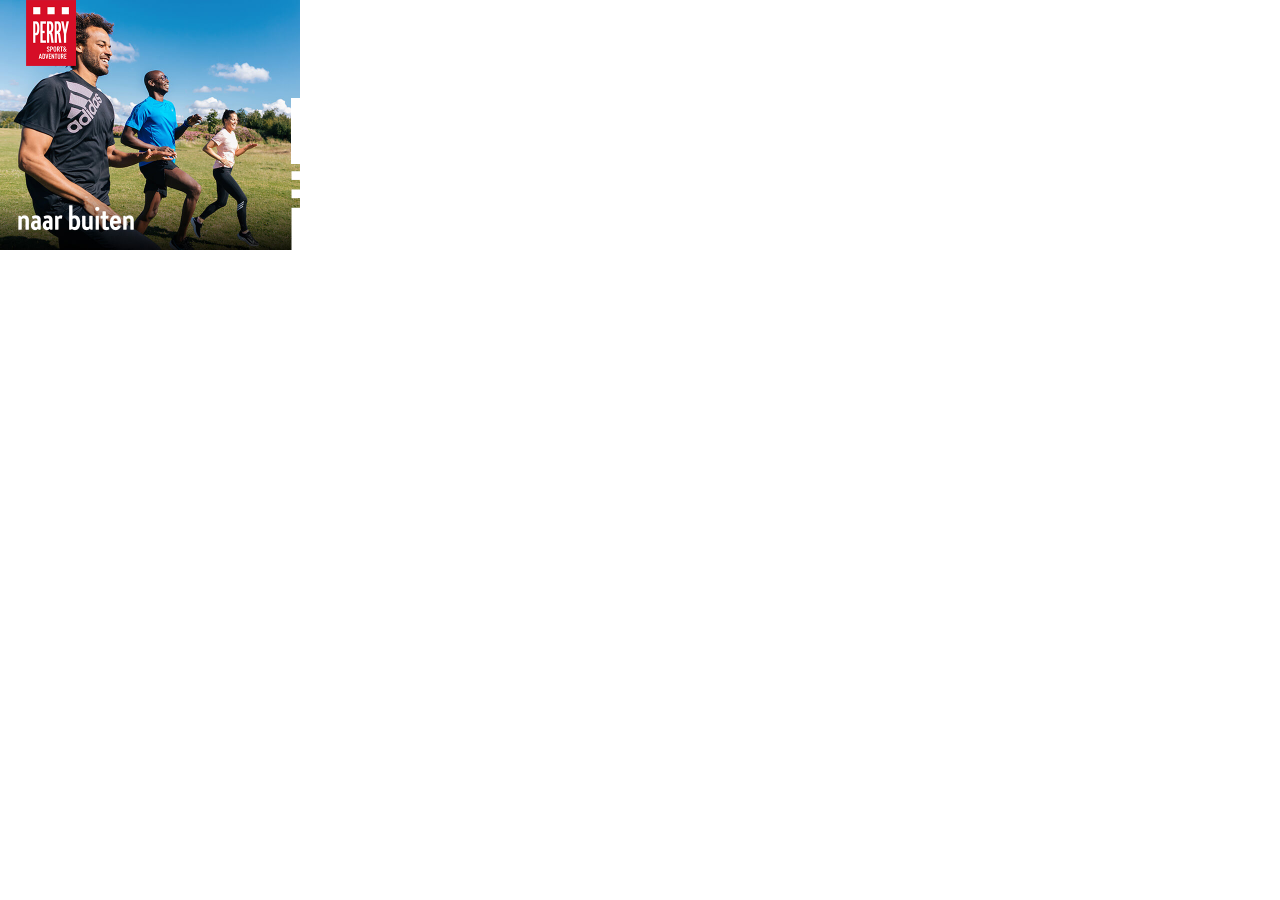
<file: cube/300x250/1/index.html>
<!DOCTYPE html>
<html lang="en">
<head>
    <title>SURBV</title>
    <meta charset="UTF-8">
    <meta name="ad.size" content="width=300,height=250">
    <link rel="stylesheet" type="text/css" href="style.css">
    <script src="GSAP.js"></script>
</head>
<body onload="myFunction()">

    <div id="banner">

        <img src="f1_bg.jpg" alt="f1_bg" class="f1_bg">
        <img src="f1_t.png" alt="f1_t" class="f1_t">

        <img src="f2_bg_1.jpg" alt="f2_bg_1" class="f2_bg_1">
        <img src="f2_bg_2.jpg" alt="f2_bg_2" class="f2_bg_2">
        <img src="f2_shape_bottom.png" alt="f2_shape_bottom" class="f2_shape_bottom">
        <div class="f2_shape_top"></div>
        <img src="f2_t.png" alt="f2_t" class="f2_t">

        <img src="f3_bg_top.png" alt="f3_bg_top" class="f3_bg_top">
        <img src="f3_bg_bottom.png" alt="f3_bg_bottom" class="f3_bg_bottom">
        <img src="f3_t.png" alt="f3_t" class="f3_t">

        <img src="f4_bg_top.png" alt="f4_bg_top" class="f4_bg_top">
        <img src="f4_bg_bottom.png" alt="f4_bg_bottom" class="f4_bg_bottom">
        <img src="f4_shape_left.png" alt="f4_shape_left" class="f4_shape_left">
        <div class="f4_shape_right"></div>
        <img src="f4_t.png" alt="f4_t" class="f4_t">

        <img src="f5_bg.png" alt="f5_bg" class="f5_bg">
        <img src="f5_shape_bottom.png" alt="f5_shape_bottom" class="f5_shape_bottom">
        <div class="f5_shape_top"></div>
        <img src="logo.png" alt="logo" class="logo">
        <img src="cta.png" alt="cta" class="cta">
        <img src="logo_2.png" alt="logo2" class="logo2">

    </div>

    <script>
        
        
        function myFunction() {

        var t1 = gsap.timeline({repeat: 0, repeatDelay: 0});


            t1
            .to('img', { duration: 0, display: 'block' })

            .to('.f1_t', { duration: 0.6, x: 0, ease: 'power2.out' })
            .to('.f2_shape_bottom', { duration: 0, opacity: 1, ease: 'power0.in' }, '-=.3')
            .to('.f2_shape_top', { duration: 1, height: 164, ease: 'power0.out' }, '-=.3')
            .to('.f2_bg_1', { duration: 0, opacity: 1, ease: 'power0.out' })

            .add('f1')
            .to('.f2_shape_bottom', { duration: 0.8, x: -68, ease: 'power2.out' }, 'f1')
            .to('.f2_shape_top', { duration: 0.8, x: -68, ease: 'power2.out' }, 'f1')
            .to('.f2_bg_2', { duration: 0.8, x: 101, ease: 'power2.out' }, 'f1')
            
            .add('f2', '-=.7')
            .to('.f2_bg_1', { duration: 0.7, x: -88, ease: 'power1.out' }, 'f2')
            .to('.f2_shape_bottom', { duration: 0.7, x: -169, ease: 'power1.out' }, 'f2')
            .to('.f2_shape_top', { duration: 0.7, x: -169, ease: 'power1.out' }, 'f2')
            .to('.f2_bg_2', { duration: 0.7, x: 0, ease: 'power1.out' }, 'f2')
            .to('.f2_t', { duration: 0.7, x: 0, ease: 'power1.out' }, 'f2')
            
            .add('f3', '+=0.4')
            .to('.f3_bg_top', { duration: 0.8, y: 0, ease: 'power2.out' }, 'f3')
            .to('.f3_bg_bottom', { duration: 0.8, y: 0, ease: 'power2.out' }, 'f3')
            .to('.f3_t', { duration: 0.8, y: 0, ease: 'power2.out' }, 'f3')

            .add('f4', '+=0.7')
            .to('.f4_bg_top', { duration: 0, opacity: 1, ease: 'power0.out' }, 'f4')
            .to('.f4_shape_left', { duration: 0.1, opacity: 1, ease: 'power0.out' })
            .to('.f4_shape_right', { duration: 0.1, opacity: 1, ease: 'power0.out' }, '-=.1')
            .to('.f4_shape_right', { duration: 1, width: 220, ease: 'power0.out' }, '-=.1')
            .to('.f4_t', { duration: 0.8, x: 0, ease: 'power0.in' }, '-=1')
            .to('.f4_bg_bottom', { duration: 0.8, y: 0, ease: 'power1.out' }, '-=.7')
            
            .to('.f5_bg', { duration: 0.8, y: 0, ease: 'power2.out' }, '+=0.6')
            .to('.logo2', { duration: 0.4, opacity: 1, ease: 'power2.out' }, '-=.55')
            .to('.cta', { duration: 0.8, y: 0, ease: 'power2.out' }, '-=.6')

            .to('.f5_shape_bottom', { duration: 0, opacity: 1, ease: 'power1.in' }, '-=.3')
            .to('.f5_shape_top', { duration: 1, height: 167, ease: 'power0.out' }, '-=.3')


        }

    </script>


    <script type="text/javascript">

        var clickTag = "https://google.com/";
        var banner = document.getElementById("banner");
        banner.style.cursor = "pointer";
        banner.addEventListener("click", goURL);

        function goURL() {
            window.open(clickTag);
        }

    </script>

</body>
</html>
</file>
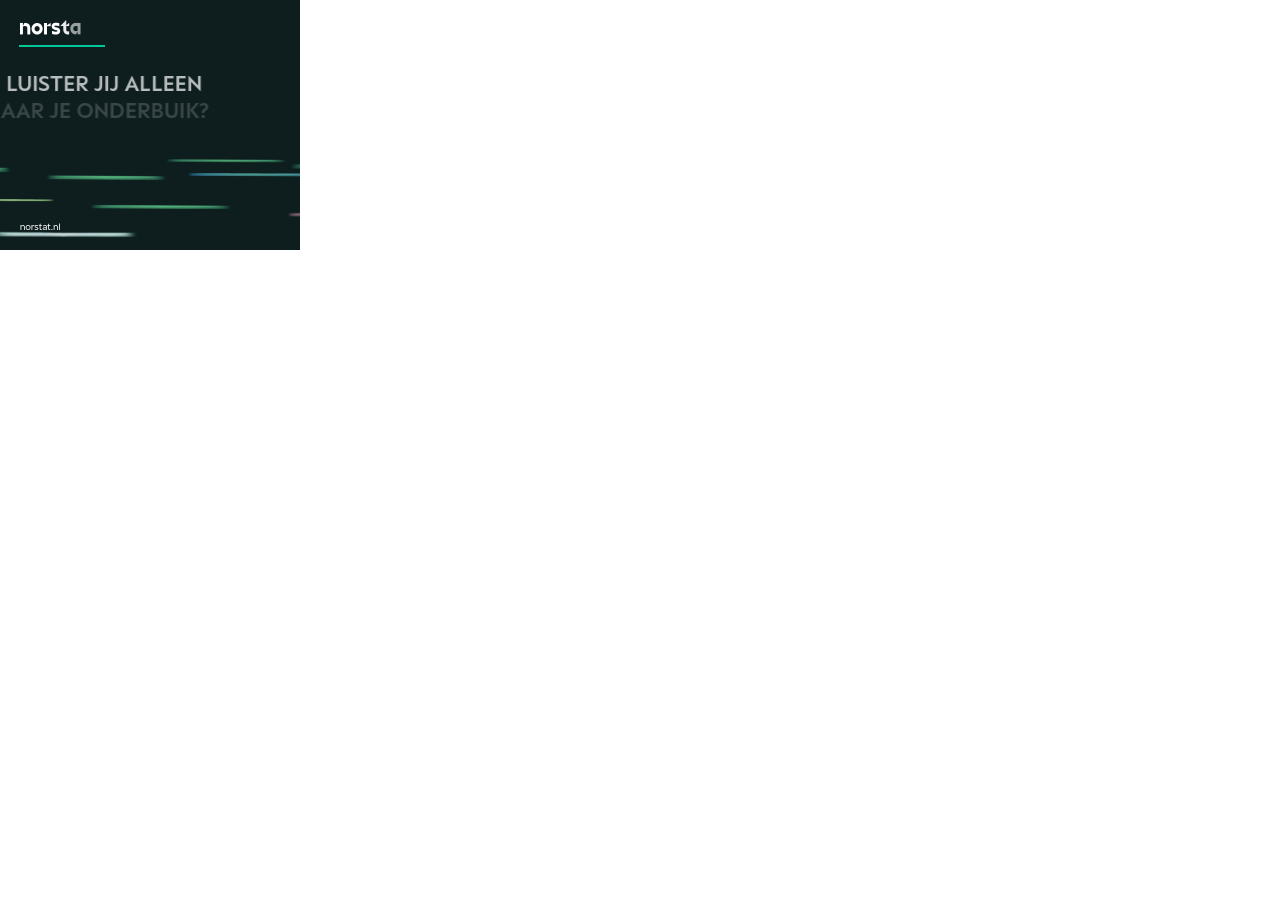
<file: cube/300x250/2/index.html>
<!DOCTYPE HTML>
<html>
<head>
<title>Norstat</title>
<meta name="ad.size" content="width=300,height=250">
<link rel="stylesheet" type="text/css" href="style.css">
<script src="GSAP.js"></script>
</head>

<body onload="myFunction()">

    <div id="banner">



        <img src="f3_img.png" alt="f3_img" class="f3_img">
        <div class="frame_3_bgcolor"></div>

        <div class="frame_1_bgcolor"></div>
        <div class="frame_2_bgcolor"></div>
        <div class="f1_line"></div>
        <div class="f1_line2"></div>
        <div class="f2_line"></div>
        <div class="f2_line2"></div>
        <div class="f3_line"></div>
        <img src="f1_t1.png" alt="f1_t1" class="f1_t">
        <img src="f1_t2.png" alt="f1_t2" class="f1_t">

        <img src="shape_1.png" alt="shape_1" class="shape_1 shape1">
        <img src="shape_2.png" alt="shape_2" class="shape_2 shape1">
        <img src="shape_3.png" alt="shape_3" class="shape_3 shape1">
        <img src="shape_4.png" alt="shape_4" class="shape_4 shape2">
        <img src="shape_5.png" alt="shape_5" class="shape_5 shape1">
        <img src="shape_6.png" alt="shape_6" class="shape_6 shape2">
        <img src="shape_7.png" alt="shape_7" class="shape_7 shape1">
        <img src="shape_8.png" alt="shape_8" class="shape_8 shape2">
        <img src="shape_9.png" alt="shape_9" class="shape_9 shape1">
        <img src="shape_10.png" alt="shape_10" class="shape_10 shape2">
        <img src="shape_11.png" alt="shape_11" class="shape_11 shape2">
        <img src="shape_12.png" alt="shape_12" class="shape_12 shape2">
        
        <img src="shape_1.png" alt="shape_1" class="shape_1 shape2_1">
        <img src="shape_2.png" alt="shape_2" class="shape_2 shape2_1">
        <img src="shape_3.png" alt="shape_3" class="shape_3 shape2_1">
        <img src="shape_4.png" alt="shape_4" class="shape_4  shape2_2">
        <img src="shape_5.png" alt="shape_5" class="shape_5 shape2_1">
        <img src="shape_6.png" alt="shape_6" class="shape_6  shape2_2">
        <img src="shape_7.png" alt="shape_7" class="shape_7 shape2_1">
        <img src="shape_8.png" alt="shape_8" class="shape_8  shape2_2">
        <img src="shape_9.png" alt="shape_9" class="shape_9 shape2_1">
        <img src="shape_10.png" alt="shape_10" class="shape_10  shape2_2">
        <img src="shape_11.png" alt="shape_11" class="shape_11  shape2_2">
        <img src="shape_12.png" alt="shape_12" class="shape_12  shape2_2">
        
        <img src="shape_1.png" alt="shape_1" class="shape_1 shape3_1">
        <img src="shape_2.png" alt="shape_2" class="shape_2 shape3_1">
        <img src="shape_3.png" alt="shape_3" class="shape_3 shape3_1">
        <img src="shape_4.png" alt="shape_4" class="shape_4  shape3_2">
        <img src="shape_5.png" alt="shape_5" class="shape_5 shape3_1">
        <img src="shape_6.png" alt="shape_6" class="shape_6  shape3_2">
        <img src="shape_7.png" alt="shape_7" class="shape_7 shape3_1">
        <img src="shape_8.png" alt="shape_8" class="shape_8  shape3_2">
        <img src="shape_9.png" alt="shape_9" class="shape_9 shape3_1">
        <img src="shape_10.png" alt="shape_10" class="shape_10  shape3_2">
        <img src="shape_11.png" alt="shape_11" class="shape_11  shape3_2">
        <img src="shape_12.png" alt="shape_12" class="shape_12  shape3_2">
        

        <img src="shape_1.png" alt="shape_1" class="shape_1 shape4_1">
        <img src="shape_2.png" alt="shape_2" class="shape_2 shape4_1">
        <img src="shape_3.png" alt="shape_3" class="shape_3 shape4_1">
        <img src="shape_4.png" alt="shape_4" class="shape_4  shape4_2">
        <img src="shape_5.png" alt="shape_5" class="shape_5 shape4_1">
        <img src="shape_6.png" alt="shape_6" class="shape_6  shape4_2">
        <img src="shape_7.png" alt="shape_7" class="shape_7 shape4_1">
        <img src="shape_8.png" alt="shape_8" class="shape_8  shape4_2">
        <img src="shape_9.png" alt="shape_9" class="shape_9 shape4_1">
        <img src="shape_10.png" alt="shape_10" class="shape_10  shape4_2">
        <img src="shape_11.png" alt="shape_11" class="shape_11  shape4_2">
        <img src="shape_12.png" alt="shape_12" class="shape_12  shape4_2">
        
        <!-- <img src="f2.png" alt="" class=""> -->

        <img src="f2_t1.png" alt="f2_t1" class="f2_t">
        <img src="f2_t2.png" alt="f2_t2" class="f2_t">
        <img src="f2_t3.png" alt="f2_t3" class="f2_t">
        
        <img src="f2_interviews.png" alt="f2_interviews" class="f2_interviews f2_data">
        <img src="f2_panelleden.png" alt="f2_panelleden" class="f2_panelleden f2_data">
        <img src="f2_afgeronde.png" alt="f2_afgeronde" class="f2_afgeronde f2_data">
        <img src="f2_tevreden.png" alt="f2_tevreden" class="f2_tevreden f2_data">
        <img src="f2_landen.png" alt="f2_landen" class="f2_landen f2_data">

        <div class="countDiv1">
            <p id="countOne" data-from="0" data-to="8765432">0000000</p>
        </div>

        <div class="countDiv2">
            <p id="countTwo" data-from="8765432" data-to="8987654"></p>
        </div>

        <div class="countDiv3 f2_data">
            <p id="countThree" data-from="8987654" data-to="9000000"></p>
        </div>


        <div class="panelledencountDiv1">
            <p id="panelledencountOne" data-from="0" data-to="1876543">0000000</p>
        </div>

        <div class="panelledencountDiv2">
            <p id="panelledencountTwo" data-from="1876543" data-to="1987654"></p>
        </div>

        <div class="panelledencountDiv3 f2_data">
            <p id="panelledencountThree" data-from="1987654" data-to="2000000"></p>
        </div>

        <div class="afgerondecountDiv1">
            <p id="afgerondecountOne" data-from="0" data-to="08568">0000000</p>
        </div>

        <div class="afgerondecountDiv2">
            <p id="afgerondecountTwo" data-from="08568" data-to="09342"></p>
        </div>

        <div class="afgerondecountDiv3 f2_data">
            <p id="afgerondecountThree" data-from="09342" data-to="10000"></p>
        </div>


        <div class="tevredencountDiv1">
            <p id="tevredencountOne" data-from="0" data-to="0838">0000</p>
        </div>

        <div class="tevredencountDiv2">
            <p id="tevredencountTwo" data-from="0838" data-to="0968"></p>
        </div>

        <div class="tevredencountDiv3 f2_data">
            <p id="tevredencountThree" data-from="0968" data-to="1800"></p>
        </div>


        <div class="landencountDiv1">
            <p id="landencountOne" data-from="0" data-to="09">0</p>
        </div>

        <div class="landencountDiv2">
            <p id="landencountTwo" data-from="09" data-to="15"></p>
        </div>

        <div class="landencountDiv3 f2_data">
            <p id="landencountThree" data-from="15" data-to="18"></p>
        </div>

        <img src="f2_interviews_plus.png" alt="f2_interviews_plus" class="f2_interviews_plus f2_interviews f2_data">
        <img src="f2_interviews_dot_1.png" alt="f2_interviews_dot_1" class="f2_interviews_dot_1 f2_interviews f2_data">
        <img src="f2_interviews_dot_2.png" alt="f2_interviews_dot_2" class="f2_interviews_dot_2 f2_interviews f2_data">
        <div class="f2_interviews_line f2_data"></div>
        
        <img src="f2_panelleden_plus.png" alt="f2_panelleden_plus" class="f2_panelleden_plus f2_panelleden f2_data">
        <img src="f2_panelleden_dot_1.png" alt="f2_panelleden_dot_1" class="f2_panelleden_dot_1 f2_panelleden f2_data">
        <img src="f2_panelleden_dot_2.png" alt="f2_panelleden_dot_2" class="f2_panelleden_dot_2 f2_panelleden f2_data">
        <div class="f2_panelleden_line f2_data"></div>

        <img src="f2_afgeronde_plus.png" alt="f2_afgeronde_plus" class="f2_afgeronde_plus f2_afgeronde f2_data">
        <img src="f2_afgeronde_dot.png" alt="f2_afgeronde_dot" class="f2_afgeronde_dot f2_afgeronde f2_data">
        <div class="f2_afgeronde_line f2_data"></div>

        <img src="f2_tevreden_dot.png" alt="f2_tevreden_dot" class="f2_tevreden_dot f2_tevreden f2_data">
        <div class="f2_tevreden_line f2_data"></div>
        
        <div class="f2_landen_line_top f2_data"></div>
        <div class="f2_landen_line_bottom f2_data"></div>


        <img src="f3_t1.png" alt="f3_t1" class="f3_t">
        <img src="f3_t2.png" alt="f3_t2" class="f3_t">
        <img src="f3_t3.png" alt="f3_t3" class="f3_t">
       
        <img src="logo1.png" alt="logo" class="logo">
        <img src="logo2.png" alt="logo" class="logo">
        <img src="logo3.png" alt="logo" class="logo">
        <img src="logo4.png" alt="logo" class="logo">
        <img src="logo5.png" alt="logo" class="logo">
        <img src="logo6.png" alt="logo" class="logo">
        <img src="logo7.png" alt="logo" class="logo">
        <img src="small_logo.png" alt="small_logo" class="small_logo">
        

    </div>

<script>
    function myFunction() {

        var tl = gsap.timeline({repeat: 0, repeatDelay: 0});

        tl
            .to('img', { duration: 0, display:'block' })
            .add('f0')
            .to('.small_logo', {duration: 0, opacity: 1, ease: 'none', onComplete: dataAnimation}, 'f0')
            .to('.logo', {duration: 0.4, opacity: 1, stagger: 0.12, ease: 'power2.out'}, 'f0')
            
            .to('.f1_t', {duration: 0.6, x: 0, opacity: 1, stagger: 0.16, ease: 'power2.out'}, 'f0+=0.5')
            .to('.f1_line', {duration: 0.6, width: 258, opacity: 1, ease: 'none'}, 'f0+=0.5')
            .to('.f1_line2', {duration: 0, opacity: 1, ease: 'none'}, 'f0+=1.5')
            .to('.f1_line', {duration: 0, opacity: 0, ease: 'none'}, 'f0+=1.6')
            .to('.f1_t', {duration: 0.6, x: 40, opacity: 0, stagger: 0.16, ease: 'power2.out'}, 'f0+=2.7')           
            .to('.f1_line2', {duration: 0.6, backgroundColor: '#00c999', width: 0, opacity: 1, ease: 'power2.out'}, 'f0+=2.7')

            .add('f1')

            .to('.frame_2_bgcolor', {duration: 0.6, x: 0, ease: 'power2.out'}, 'f1')
            .to('.f2_line', {duration: 0.6, width: 258, opacity: 1, ease: 'power2.out'}, 'f1+=0.6')
 
            
            .to('.f2_t', {duration: 0.6, x: 0, opacity: 1, stagger: 0.16, ease: 'power2.out'}, 'f1+=0.6')
            .to('.countDiv1, .panelledencountDiv1, .afgerondecountDiv1, .tevredencountDiv1, .landencountDiv1', { duration: 0, opacity: 1, ease: 'power2.out' }, 'f1')
            .to('.f2_interviews, .f2_panelleden, .f2_afgeronde, .f2_tevreden, .f2_landen', { duration: 0, opacity: 1, ease: 'power2.out' }, 'f1')
            .to('.countDiv1', { duration: 0, opacity: 1, ease: 'power2.out', onComplete: countOne }, 'f1+=0.6')
            .to('.panelledencountDiv1', { duration: 0, opacity: 1, ease: 'power2.out', onComplete: panelledencountOne }, 'f1+=0.6')
            .to('.afgerondecountDiv1', { duration: 0, opacity: 1, ease: 'power2.out', onComplete: afgerondecountOne }, 'f1+=0.6')
            .to('.tevredencountDiv1', { duration: 0, opacity: 1, ease: 'power2.out', onComplete: tevredencountOne }, 'f1+=0.6')
            .to('.landencountDiv1', { duration: 0, opacity: 1, ease: 'power2.out', onComplete: landencountOne }, 'f1+=0.6')
            .to('.f2_panelleden_line, .f2_interviews_line, .f2_afgeronde_line, .f2_tevreden_line', {duration: 0.6, width: 124, opacity: 1, ease: 'power2.out'}, 'f1+=0.6')
            .to('.f2_landen_line_top, .f2_landen_line_bottom', {duration: 0.6, width: 115, opacity: 1, ease: 'power2.out'}, 'f1+=0.6')

            .add('f11', '-=0.25')
            .to('.f2_line2', {duration: 0, opacity: 1, ease: 'none'}, 'f11')
            .to('.f2_line', {duration: 0, opacity: 0, ease: 'none'}, 'f11+=.1')
            .to('.frame_1_bgcolor', {duration: 0.1, opacity: 0, ease: 'power2.out'}, 'f11')
            .to('.countDiv1, .panelledencountDiv1, .afgerondecountDiv1, .tevredencountDiv1, .landencountDiv1', { duration: 0, opacity: 0, ease: 'power2.out' }, 'f11')
            .to('.countDiv2', { duration: 0, opacity: 1, ease: 'power2.out', onComplete: countTwo }, 'f11-=.05')
            .to('.panelledencountDiv2', { duration: 0, opacity: 1, ease: 'power2.out', onComplete: panelledencountTwo }, 'f11-=.05')
            .to('.afgerondecountDiv2', { duration: 0, opacity: 1, ease: 'power2.out', onComplete: afgerondecountTwo }, 'f11-=.05')
            .to('.tevredencountDiv2', { duration: 0, opacity: 1, ease: 'power2.out', onComplete: tevredencountTwo }, 'f11-=.05')
            .to('.landencountDiv2', { duration: 0, opacity: 1, ease: 'power2.out', onComplete: landencountTwo }, 'f11-=.05')
            
            .add('f12', '-=0.25')
            .to('.countDiv2, .panelledencountDiv2, .afgerondecountDiv2, .tevredencountDiv2, .landencountDiv2', { duration: 0, opacity: 0, ease: 'power2.out' }, 'f12')
            .to('.countDiv3', { duration: 0, opacity: 1, ease: 'power2.out', onComplete: countThree }, 'f12-=.05')
            .to('.panelledencountDiv3', { duration: 0, opacity: 1, ease: 'power2.out', onComplete: panelledencountThree }, 'f12-=.05')
            .to('.afgerondecountDiv3', { duration: 0, opacity: 1, ease: 'power2.out', onComplete: afgerondecountThree }, 'f12-=.05')
            .to('.tevredencountDiv3', { duration: 0, opacity: 1, ease: 'power2.out', onComplete: tevredencountThree }, 'f12-=.05')
            .to('.landencountDiv3', { duration: 0, opacity: 1, ease: 'power2.out', onComplete: landencountThree }, 'f12-=.05')
            
            
            
            .add('f3', '+=2')
            .to('.f2_t', {duration: 0.5, x: 20, opacity: 0, stagger: 0.16, ease: 'power2.out'}, 'f3-=0.4')
            .to('.f2_data', {duration: 0.4, opacity: 0, ease: 'power2.inOut'}, 'f3-=0.3')
            .to('.frame_2_bgcolor', {duration: 0.6, x: 300, ease: 'power2.inOut'}, 'f3')
            .to('.f2_line2', {duration: 0.6, backgroundColor: '#ffffff', width: 0, opacity: 1, ease: 'power2.out'}, 'f3-=0.2')

            .to('.frame_3_bgcolor', {duration: 0.6, y: -99, ease: 'power2.inOut'}, 'f3+=0.5')
            .to('.f3_line', {duration: 0.6, width: 258, opacity: 1, ease: 'power2.out'}, 'f3+=1.1')
            .to('.f3_t', {duration: 0.6, x: 0, opacity: 1, stagger: 0.16, ease: 'power2.out'}, 'f3+=1.1')
            



            function dataAnimation() {
                var t2 = gsap.timeline({});

                t2
                .to('.shape1', {duration: 0.6, x: 300, opacity: 0.6, stagger: 0.12, ease: 'none'})
                .to('.shape2_1', {duration: 0.6, x: 300, opacity: 0.6, stagger: 0.12, ease: 'none'}, '-=0.45')
                .to('.shape3_1', {duration: 0.6, x: 300, opacity: 0.6, stagger: 0.12, ease: 'none'}, '-=0.45')
                .to('.shape4_1', {duration: 0.6, x: 300, opacity: 0.6, stagger: 0.12, ease: 'none'}, '-=0.45')
        

                var t3 = gsap.timeline({});

                t3
                .to('.shape2', {duration: 0.6, x: 300, opacity: 0.6, stagger: 0.12, ease: 'none'})
                .to('.shape2_2', {duration: 0.6, x: 300, opacity: 0.6, stagger: 0.12, ease: 'none'}, '-=0.45')
                .to('.shape3_2', {duration: 0.6, x: 300, opacity: 0.6, stagger: 0.12, ease: 'none'}, '-=0.45')
                .to('.shape4_2', {duration: 0.6, x: 300, opacity: 0.6, stagger: 0.12, ease: 'none'}, '-=0.45')
                
               
            }
            
    }


    
</script>

<script>


    function countOne() {
        const el1 = {
        count1: document.getElementById('countOne')
        }
        const DURATION1 = .6
       

        var from = parseInt(el1.count1.dataset.from, 0)
        var to = parseInt(el1.count1.dataset.to, 10)
        let obj1 = {count1: from}
        
        gsap.to(obj1, DURATION1, {
            count1: to,
            ease: Power0.easeNone,
            onUpdate: () => {
            el1.count1.textContent = Math.floor(obj1.count1)
            }
        })
        
    }

    function countTwo() {
        const el2 = {
        count2: document.getElementById('countTwo')
        }
        const DURATION2 = 0.8
       

        var from = parseInt(el2.count2.dataset.from, 10)
        var to = parseInt(el2.count2.dataset.to, 10)
        let obj2 = {count2: from}
        
        gsap.to(obj2, DURATION2, {
            count2: to,
            ease: Power0.easeNone,
            onUpdate: () => {
            el2.count2.textContent = Math.floor(obj2.count2)
            }
        })
        
    }

    function countThree() {
        const el3 = {
        count3: document.getElementById('countThree')
        }
        const DURATION3 = 1.2
       

        var from = parseInt(el3.count3.dataset.from, 10)
        var to = parseInt(el3.count3.dataset.to, 10)
        let obj3 = {count3: from}
        
        gsap.to(obj3, DURATION3, {
            count3: to,
            ease: Power0.easeNone,
            onUpdate: () => {
            el3.count3.textContent = Math.floor(obj3.count3)
            }
        })
        
    }



    function panelledencountOne() {
        const el1 = {
        count1: document.getElementById('panelledencountOne')
        }
        const DURATION1 = .6
       

        var from = parseInt(el1.count1.dataset.from, 0)
        var to = parseInt(el1.count1.dataset.to, 10)
        let obj1 = {count1: from}
        
        gsap.to(obj1, DURATION1, {
            count1: to,
            ease: Power0.easeNone,
            onUpdate: () => {
            el1.count1.textContent = Math.floor(obj1.count1)
            }
        })
        
    }

    function panelledencountTwo() {
        const el2 = {
        count2: document.getElementById('panelledencountTwo')
        }
        const DURATION2 = 0.8
       

        var from = parseInt(el2.count2.dataset.from, 10)
        var to = parseInt(el2.count2.dataset.to, 10)
        let obj2 = {count2: from}
        
        gsap.to(obj2, DURATION2, {
            count2: to,
            ease: Power0.easeNone,
            onUpdate: () => {
            el2.count2.textContent = Math.floor(obj2.count2)
            }
        })
        
    }

    function panelledencountThree() {
        const el3 = {
        count3: document.getElementById('panelledencountThree')
        }
        const DURATION3 = 1.2
       

        var from = parseInt(el3.count3.dataset.from, 10)
        var to = parseInt(el3.count3.dataset.to, 10)
        let obj3 = {count3: from}
        
        gsap.to(obj3, DURATION3, {
            count3: to,
            ease: Power0.easeNone,
            onUpdate: () => {
            el3.count3.textContent = Math.floor(obj3.count3)
            }
        })
        
    }




    function afgerondecountOne() {
        const el1 = {
        count1: document.getElementById('afgerondecountOne')
        }
        const DURATION1 = .6
       

        var from = parseInt(el1.count1.dataset.from, 0)
        var to = parseInt(el1.count1.dataset.to, 10)
        let obj1 = {count1: from}
        
        gsap.to(obj1, DURATION1, {
            count1: to,
            ease: Power0.easeNone,
            onUpdate: () => {
            el1.count1.textContent = Math.floor(obj1.count1)
            }
        })
        
    }

    function afgerondecountTwo() {
        const el2 = {
        count2: document.getElementById('afgerondecountTwo')
        }
        const DURATION2 = 0.8
       

        var from = parseInt(el2.count2.dataset.from, 10)
        var to = parseInt(el2.count2.dataset.to, 10)
        let obj2 = {count2: from}
        
        gsap.to(obj2, DURATION2, {
            count2: to,
            ease: Power0.easeNone,
            onUpdate: () => {
            el2.count2.textContent = Math.floor(obj2.count2)
            }
        })
        
    }

    function afgerondecountThree() {
        const el3 = {
        count3: document.getElementById('afgerondecountThree')
        }
        const DURATION3 = 1.2
       

        var from = parseInt(el3.count3.dataset.from, 10)
        var to = parseInt(el3.count3.dataset.to, 10)
        let obj3 = {count3: from}
        
        gsap.to(obj3, DURATION3, {
            count3: to,
            ease: Power0.easeNone,
            onUpdate: () => {
            el3.count3.textContent = Math.floor(obj3.count3)
            }
        })
        
    }




    function tevredencountOne() {
        const el1 = {
        count1: document.getElementById('tevredencountOne')
        }
        const DURATION1 = .6
       

        var from = parseInt(el1.count1.dataset.from, 0)
        var to = parseInt(el1.count1.dataset.to, 10)
        let obj1 = {count1: from}
        
        gsap.to(obj1, DURATION1, {
            count1: to,
            ease: Power0.easeNone,
            onUpdate: () => {
            el1.count1.textContent = Math.floor(obj1.count1)
            }
        })
        
    }

    function tevredencountTwo() {
        const el2 = {
        count2: document.getElementById('tevredencountTwo')
        }
        const DURATION2 = 0.8
       

        var from = parseInt(el2.count2.dataset.from, 10)
        var to = parseInt(el2.count2.dataset.to, 10)
        let obj2 = {count2: from}
        
        gsap.to(obj2, DURATION2, {
            count2: to,
            ease: Power0.easeNone,
            onUpdate: () => {
            el2.count2.textContent = Math.floor(obj2.count2)
            }
        })
        
    }

    function tevredencountThree() {
        const el3 = {
        count3: document.getElementById('tevredencountThree')
        }
        const DURATION3 = 1.2
       

        var from = parseInt(el3.count3.dataset.from, 10)
        var to = parseInt(el3.count3.dataset.to, 10)
        let obj3 = {count3: from}
        
        gsap.to(obj3, DURATION3, {
            count3: to,
            ease: Power0.easeNone,
            onUpdate: () => {
            el3.count3.textContent = Math.floor(obj3.count3)
            }
        })
        
    }





    function landencountOne() {
        const el1 = {
        count1: document.getElementById('landencountOne')
        }
        const DURATION1 = .6
       

        var from = parseInt(el1.count1.dataset.from, 0)
        var to = parseInt(el1.count1.dataset.to, 10)
        let obj1 = {count1: from}
        
        gsap.to(obj1, DURATION1, {
            count1: to,
            ease: Power0.easeNone,
            onUpdate: () => {
            el1.count1.textContent = Math.floor(obj1.count1)
            }
        })
        
    }

    function landencountTwo() {
        const el2 = {
        count2: document.getElementById('landencountTwo')
        }
        const DURATION2 = 0.8
       

        var from = parseInt(el2.count2.dataset.from, 10)
        var to = parseInt(el2.count2.dataset.to, 10)
        let obj2 = {count2: from}
        
        gsap.to(obj2, DURATION2, {
            count2: to,
            ease: Power0.easeNone,
            onUpdate: () => {
            el2.count2.textContent = Math.floor(obj2.count2)
            }
        })
        
    }

    function landencountThree() {
        const el3 = {
        count3: document.getElementById('landencountThree')
        }
        const DURATION3 = 1.2
       

        var from = parseInt(el3.count3.dataset.from, 10)
        var to = parseInt(el3.count3.dataset.to, 10)
        let obj3 = {count3: from}
        
        gsap.to(obj3, DURATION3, {
            count3: to,
            ease: Power0.easeNone,
            onUpdate: () => {
            el3.count3.textContent = Math.floor(obj3.count3)
            }
        })
        
    }


</script>


<script type="text/javascript">
    var clickTag = "https://www.google.com/";
    var banner = document.getElementById("banner");
    banner.style.cursor = "pointer";

    banner.addEventListener("click", goURL);


    function goURL() {
        window.open(clickTag);
    }
</script>
</body>
</html>
</file>
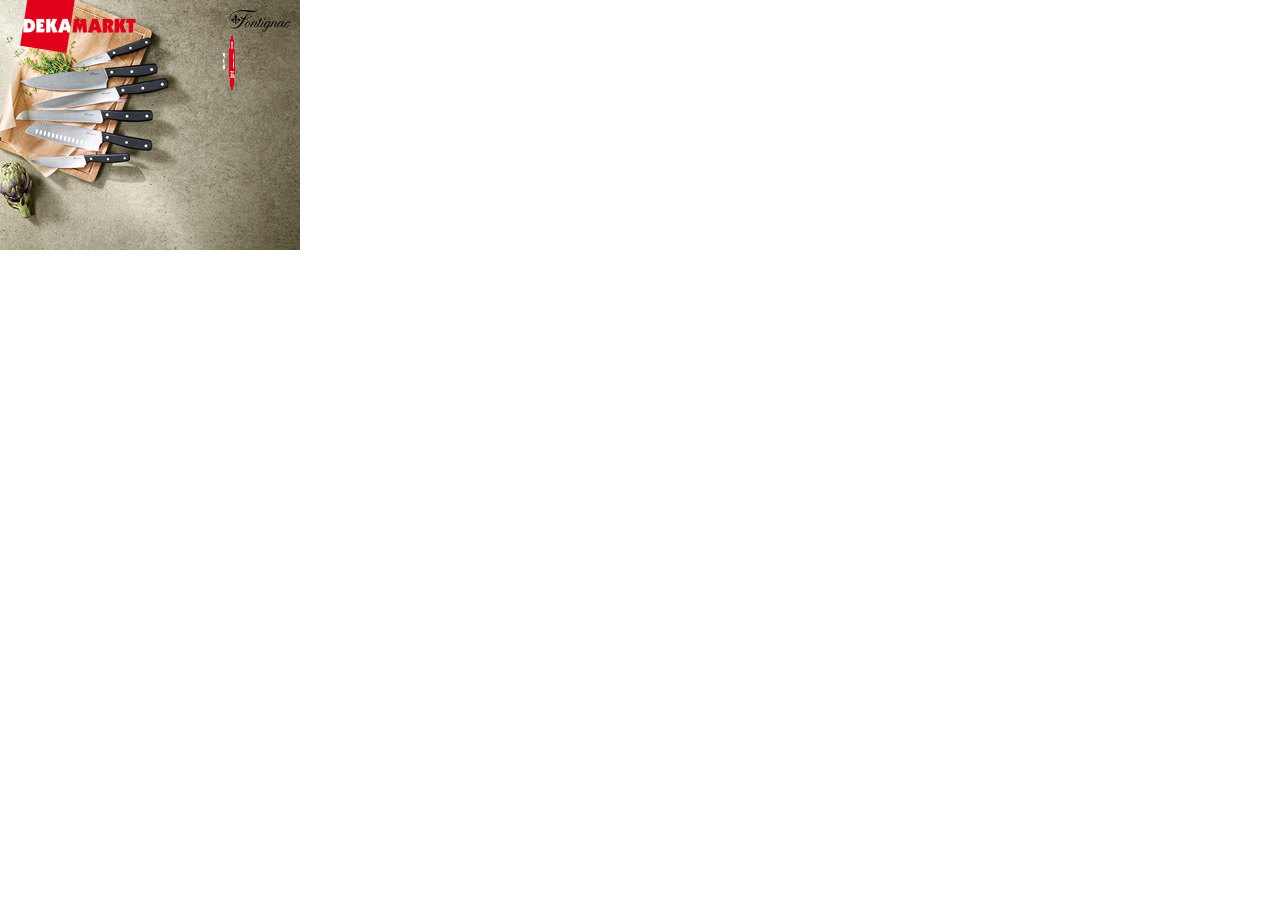
<file: cube/300x250/3/index.html>
<!DOCTYPE html>
<html lang="en">
<head>
    <title>Dekamarkt</title>
    <meta charset="UTF-8">
    <meta name="ad.size" content="width=300,height=250">
    <link rel="stylesheet" type="text/css" href="style.css">
    <script src="GSAP.js"></script>
    
</head>
<body onload="myFunction()">

    <div id="banner">

        <div id="frame_one">
            <img src="bg_one.jpg" class="bg_one">
            <img src="brand.png" class="brand">
            <img src="korting.png" class="korting">
            <div class="countDiv1">
                <p id="countOne" data-from="50" data-to="88">50</p>
            </div>

            <img src="f1_title.png" class="f1_title sub">
            <img src="f1_subtitle_1.png" class="f1_sub sub">
            <img src="f1_subtitle_2.png" class="f2_sub sub">
            <img src="f1_subtitle_3.png" class="f3_sub sub">
            <img src="f1_shape.png" class="f1_shape">
            <img src="f1_shape_text.png" class="f1_shape_text">
        </div>

        <div id="frame_two">
            <img src="bg_two.jpg" class="bg_two">
            <img src="f2_korting.png" class="f2_korting">
            <img src="f2_shape.png" class="f2_shape">
            <img src="f2_shape_text_1.png" class="f2_shape_text_1 f2_shape_text">
            <img src="f2_shape_text_2.png" class="f2_shape_text_2 f2_shape_text">

        </div>

        <div id="frame_four">
            <img src="bg_four.jpg" class="bg_four">
            <img src="f4_korting_1.png" class="f4_korting_1 f4_kort">
            <img src="f4_korting_2.png" class="f4_korting_2 f4_kort">
            <img src="f4_korting_3.png" class="f4_korting_3 f4_kort">
            <img src="f4_korting_4.png" class="f4_korting_4 f4_kort">
            <img src="f4_korting_5.png" class="f4_korting_5 f4_kort">
            <img src="f4_korting_6.png" class="f4_korting_6 f4_kort">
            <img src="f4_korting_7.png" class="f4_korting_7 f4_kort">
            <img src="knife.png" class="knife_1 knife">
            <img src="f4_shape.png" class="f4_shape">
            <img src="f4_shape_text.png" class="f4_shape_text">
            <img src="f4_circle.png" class="f4_circle">
            <img src="f4_text.png" class="f4_text">
        </div>

        <img src="cta_bg.png" class="cta_bg">
        <img src="cta_1_text.png" class="cta_1_text">
        <img src="cta_2_text.png" class="cta_2_text">
        <img src="cta_4_text.png" class="cta_4_text">
        <img src="f2_overlay.png" class="f2_overlay">
        <img src="f4_overlay.png" class="f4_overlay">
        <img src="logo.png" class="logo">

    </div>

    <script>


        function countOne() {
            const el1 = {
            count1: document.getElementById('countOne')
            }
            const DURATION1 = 0.6
           

            var from = parseInt(el1.count1.dataset.from, 10)
            var to = parseInt(el1.count1.dataset.to, 10)
            let obj1 = {count1: from}
            
            gsap.to(obj1, DURATION1, {
                count1: to,
                ease: Power0.easeNone,
                onUpdate: () => {
                el1.count1.textContent = Math.floor(obj1.count1)
                }
            })
            
        }

    </script>






    <script>
        
        
        function myFunction() {

        var t1 = gsap.timeline({});

            t1
            .to('img, #frame_one', { duration: 0, display: 'block' })

            .to('.logo, .brand', { duration: 0.2, opacity: 1, ease: 'power2.out' })
        
            .add('elem', '+=.2')
            .to('.korting, .countDiv1', { duration: 0.7, rotationY: '360deg', ease: 'power2.out' }, 'elem')
            .to('.countDiv1', { duration: 0, opacity: 1, ease: 'power2.out' })
            .to('.sub', { duration: .7, y: 0, stagger: 0.15, opacity: 1, ease: 'back.out' })
            .to('.f1_shape', { duration: .5, width: 209, ease: 'power4.inOut' }, '-=.2')
            .to('.f1_shape_text', { duration: .5, opacity: 1, ease: 'power2.out' }, '-=.1')
            .to('.countDiv1', { duration: 0, opacity: 1, ease: 'power2.out', onComplete: countOne }, '-=.2')
            .add('f3', '+=.5')
            .to('.cta_bg, .cta_1_text', { duration: .5, opacity: 1, y: 0, ease: 'power2.inOut' }, 'f3')
        

            .add('elem1', '+=.1')
            .to('#frame_two', { duration: 0.6, x: 0, ease: 'power2.inOut' },'elem1')
            .to('#frame_one', { duration: 0.6, x: -300, ease: 'power2.inOut' },'elem1')
            .to('.f2_overlay', { duration: 0, opacity: 1, ease: 'power0.none' },'elem1+=.5')
            .to('.cta_2_text', { duration: 0, opacity: 1, ease: 'power0.none' },'elem1+=.5')
            .to('.cta_1_text', { duration: .5, x: -150, ease: 'power1.out' },'elem1+=.6')
            .to('.cta_2_text', { duration: .5, x: 0, ease: 'power1.out' },'elem1+=.6')

            .to('.f2_shape', { duration: .5, width: 194, ease: 'power4.inOut' }, '-=.3')
            .to('.f2_shape_text', { duration: .5, opacity: 1, stagger: 0.2, ease: 'power2.out' }, '-=.1')
            .to('.f2_korting', { duration: .5, rotationY: '0deg', opacity: 1, ease: 'power3.inOut' }, '-=.2')
            .to('.f2_overlay, .cta_1_text', { duration: 0, opacity: 0, ease: 'power0.none' })
            

            .add('elem3', '+=.1')
            .to('#frame_four', { duration: 0.6, x: 0, ease: 'power2.inOut' },'elem3')
            .to('#frame_two', { duration: 0.6, x: -300, ease: 'power2.inOut' },'elem3')
            .to('.f4_overlay', { duration: 0, opacity: 1, ease: 'power0.none' },'elem3+=.5')
            .to('.cta_4_text', { duration: 0, opacity: 1, ease: 'power0.none' },'elem3+=.5')
            .to('.cta_2_text', { duration: .5, x: -150, ease: 'power1.out' },'elem3+=.6')
            .to('.cta_4_text', { duration: .5, x: 0, ease: 'power1.out' },'elem3+=.6')
            .to('.f4_shape', { duration: .5, width: 280.5, ease: 'power4.inOut' }, '-=.2')
            .to('.f4_shape_text', { duration: .5, opacity: 1, ease: 'power2.out' }, '-=.1')
            .to('.f4_circle', { duration: .5, scale: 1, rotationZ: '0deg', opacity: 1, ease: 'power3.inOut' }, '-=.2')
            .to('.f4_text', { duration: .5, opacity: 1, y: 0, ease: 'power2.out' }, '-=.2')
            .to('.f4_overlay, .cta_2_text', { duration: 0, opacity: 0, ease: 'power0.none' })
            
            .to('.f4_korting_1', { duration: 0.2, scale: 1.2, ease: 'power1.inOut' }, '+=.3')
            .to('.f4_korting_1', { duration: 0.2, scale: 1, ease: 'power1.inOut' })
            .to('.f4_korting_2', { duration: 0.2, scale: 1.2, ease: 'power1.inOut' }, '-=.3')
            .to('.f4_korting_2', { duration: 0.2, scale: 1, ease: 'power1.inOut' })
            .to('.f4_korting_3', { duration: 0.2, scale: 1.2, ease: 'power1.inOut' }, '-=.3')
            .to('.f4_korting_3', { duration: 0.2, scale: 1, ease: 'power1.inOut' })
            .to('.f4_korting_4', { duration: 0.2, scale: 1.2, ease: 'power1.inOut' }, '-=.3')
            .to('.f4_korting_4', { duration: 0.2, scale: 1, ease: 'power1.inOut' })
            .to('.f4_korting_5', { duration: 0.2, scale: 1.2, ease: 'power1.inOut' }, '-=.3')
            .to('.f4_korting_5', { duration: 0.2, scale: 1, ease: 'power1.inOut' })
            .to('.f4_korting_6', { duration: 0.2, scale: 1.2, ease: 'power1.inOut' }, '-=.3')
            .to('.f4_korting_6', { duration: 0.2, scale: 1, ease: 'power1.inOut' })
            .to('.f4_korting_7', { duration: 0.2, scale: 1.2, ease: 'power1.inOut' }, '-=.3')
            .to('.f4_korting_7', { duration: 0.2, scale: 1, ease: 'power1.inOut' })
            
            .to('.cta_bg, .cta_4_text', { duration: .3, scale: 1.1, ease: 'power2.out' }, '+=0.2')
            .to('.cta_bg, .cta_4_text', { duration: .3, scale: 1, ease: 'power2.out' })
            .to('.cta_bg, .cta_4_text', { duration: .3, scale: 1.1, ease: 'power2.out' })
            .to('.cta_bg, .cta_4_text', { duration: .3, scale: 1, ease: 'power2.out' })
           

        }

    </script>

    <script>

function getOS() {
        var userAgent = window.navigator.userAgent,
            platform = window.navigator.platform,
            macosPlatforms = ['Macintosh', 'MacIntel', 'MacPPC', 'Mac68K'],
            windowsPlatforms = ['Win32', 'Win64', 'Windows', 'WinCE'],
            iosPlatforms = ['iPhone', 'iPad', 'iPod'],
            os = null;
        var countDivOne = document.querySelector('.countDiv1');
        var countDivTwo = document.querySelector('.countDiv2');
        var countDivThree = document.querySelector('.countDiv3');

        if (macosPlatforms.indexOf(platform) !== -1) {
            countDivOne.style.top = '48.5px';
            countDivTwo.style.top = '48.5px';
            countDivThree.style.top = '48.5px';
            countDivOne.style.left = '211.5px';
            countDivTwo.style.left = '211.5px';
            countDivThree.style.left = '211.5px';
            
        }else if (windowsPlatforms.indexOf(platform) !== -1) {
            countDivOne.style.top = '45px';
            countDivTwo.style.top = '45px';
            countDivThree.style.top = '45px';
            countDivOne.style.left = '211px';
            countDivTwo.style.left = '211px';
            countDivThree.style.left = '211px';
        }
        return os;
        }
        
    </script>

    <script type="text/javascript">

        var clickTag1 = "https://www.dekamarkt.nl/";
        var banner = document.getElementById("banner");
        banner.style.cursor = "pointer";
        banner.addEventListener("click", goURL1);
       
        function goURL1() {
            window.open(clickTag1);
        }

    </script>

</body>
</html>
</file>
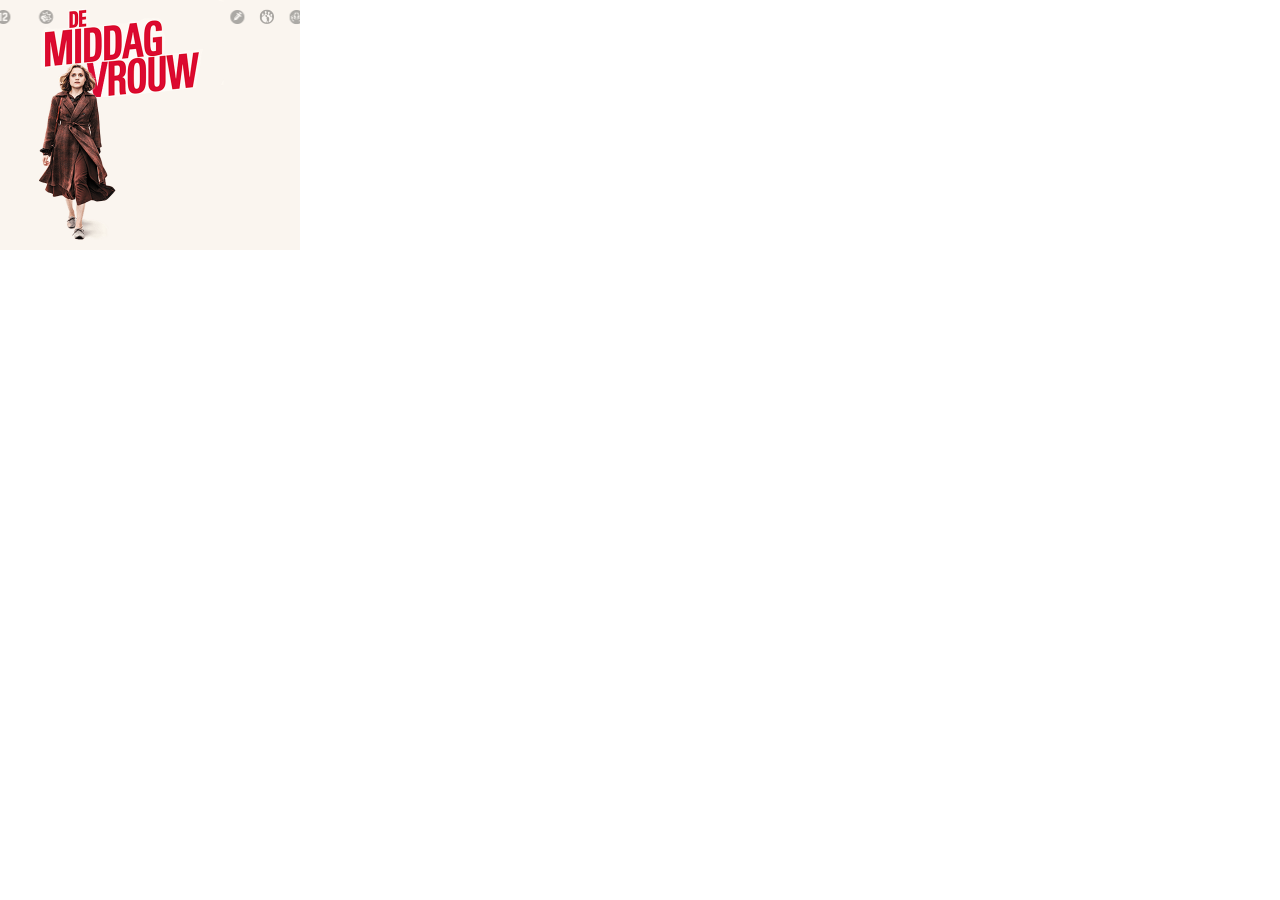
<file: cube/300x250/4/index.html>
<!DOCTYPE HTML>
<html>
<head>
<title>De Middag Vrouw</title>
<meta name="ad.size" content="width=300,height=250">
<link rel="stylesheet" type="text/css" href="style.css">
<script src="GSAP.js"></script>
</head>

<body onload="myFunction()">

    <div id="banner">
        
        <img src="bg.png" alt="bg" class="bg">

        <img src="actor1.png" alt="actor" class="actor">
        <img src="actor2.png" alt="actor" class="actor">
        <img src="actor3.png" alt="actor" class="actor">

        <img src="quote.png" alt="quote" class="quote">
        <img src="van.png" alt="writer" class="writer">
        <img src="j.png" alt="writer" class="writer">
        <img src="u.png" alt="writer" class="writer">
        <img src="l.png" alt="writer" class="writer">
        <img src="i.png" alt="writer" class="writer">
        <img src="a.png" alt="writer" class="writer">
        <img src="f.png" alt="writer" class="writer">
        <img src="r.png" alt="writer" class="writer">
        <img src="a1.png" alt="writer" class="writer">
        <img src="n.png" alt="writer" class="writer">
        <img src="c.png" alt="writer" class="writer">
        <img src="k.png" alt="writer" class="writer">

        <img src="title1.png" alt="title" class="title1">
        <img src="title2.png" alt="title" class="title">
        <img src="title3.png" alt="title" class="title1">
        <img src="girl.png" alt="girl" class="girl">

        <img src="logo1.png" alt="logo" class="logo logo1">
        <img src="logo2.png" alt="logo" class="logo logo2">
        <img src="logo3.png" alt="logo" class="logo logo1">
        <img src="logo4.png" alt="logo" class="logo logo">
        <img src="logo5.png" alt="logo" class="logo logo2">

        <img src="een1.png" alt="een" class="een1">
        <img src="een2.png" alt="een" class="een2">

        <img src="cta.png" alt="cta" class="cta">

    </div>


<script>
    function myFunction() {

        var tl = gsap.timeline({ });

        tl
            .to('img', { duration: 0, display:'block'})
            
            .to('.title, .title1', {duration: 0.5, opacity: 1,x: 0, stagger: 0.07, ease: 'power2.out'})
            
            .to('.logo', {duration: 0.5, opacity: 1, x: 0, ease: 'power2.out'})
            .to('.een1, .een2', {duration: 0.5, opacity: 1, stagger: 0.07, y: 0, ease: 'power2.out'})
            .to('.actor', {duration: 0.65, opacity: 1, x: 0, stagger: 0.1, ease: 'power2.out'})
            .to('.quote', {duration: 0.65, opacity: 1, scale: 1, ease: 'power2.out'})
            .to('.writer', {duration: 0.65, opacity: 1, x: 0, stagger: 0.1, ease: 'power2.out'})

            .to('.cta', {duration: 0.65, y: 0, opacity: 1, ease: 'power2.out'})

            .to('.cta', {duration: 0.3, scale: 1.05, yoyo: true, repeat: 3, ease: 'power2.out'}, '+=0.5')

            .to('.cta', {duration: 0.3, scale: 1.05, yoyo: true, repeat: 3, ease: 'power2.out'}, '+=0.75')
    
        }
    
</script>

<script type="text/javascript">
    var clickTag = "https://cherrypickersfilm.nl/films/de-middagvrouw/";
    var banner = document.getElementById("banner");
    banner.style.cursor = "pointer";

    banner.addEventListener("click", goURL);


    function goURL() {
        window.open(clickTag);
    }
</script>
</body>
</html>
</file>
<file: cube/300x250/1/style.css>
*,
*::before,
*::after {
  margin: 0;
  padding: 0;
  box-sizing: border-box;
}

#banner{
  position: relative;	
  width:300px;
  height:250px;
  overflow: hidden;
  cursor: pointer;
  box-sizing: border-box;
  background-color: #ffffff;
}

img{
  position: absolute;
  left:0;
  top:0;
  width:300px;
  height:250px;
  display: none;
}

.f1_t {
  transform: translateX(300px);
}

.f2_bg_1 {
  opacity: 0;
}

.f2_bg_2 {
  position: absolute;
  top: 0;
  left: unset;
  right: 0;
  width: 170px;
  height: 250px;
  transform: translateX(170px);
}

.f2_shape_bottom {
  left: 170px;
  opacity: 0;
  /* display: none; */
}

.f2_shape_top {
  background-color: #ffffff;
  position: absolute;
  width: 8.5px;
  left: 291px;
  /* left: 121px; */
  bottom: 86px;
  height: 0px;
}

.f2_t {
  transform: translateX(170px);
}

.f3_bg_top {
  transform: translateY(-250px);
}

.f3_bg_bottom {
  transform: translateY(250px);
}

.f3_t {
  transform: translateY(250px);
}

.f4_bg_top {
  opacity: 0;
}

.f4_bg_bottom {
  transform: translateY(250px);
}

.f4_shape_left {
  opacity: 0;
  top: 1px;
}

/* .f4_shape_right {
  width: 80px;
  opacity: 0;
} */

.f4_shape_right {
  background-color: #ffffff;
  position: absolute;
  width: 0px;
  height: 9px;
  left: 80px;
  bottom: 82.5px;
  opacity: 0;
}

.f4_t {
  transform: translateX(260px);
}

.f5_bg {
  transform: translateY(250px);
}

.logo2 {
  opacity: 0;
}

.f5_shape_bottom {
  left: 0px;
  opacity: 0;
  /* display: none; */
}

.f5_shape_top {
  background-color: #ffffff;
  position: absolute;
  width: 8.5px;
  left: 0px;
  /* left: 121px; */
  bottom: 83px;
  height: 0px;
}

.cta{
  transform: translateY(300px);
}
</file>
<file: cube/300x250/2/style.css>
@font-face {
    font-family: 'NorstatRegular';
    src: url('Norst-Regular.woff2');
}

body {
    margin: 0;
    padding: 0;
}

img {
    position: absolute;
    width: 300px;
    height: 250px;
    top: 0;
    left: 0;
}

#banner {
    position: relative;
    width: 300px;
    height: 250px;
    overflow: hidden;
    cursor: pointer;
    background-color: #ffffff;
    box-sizing: border-box;
}

.logo {
    opacity: 0;                            
}

.small_logo {
    opacity: 0;
}


/* Frame - 1 */
.frame_1_bgcolor {
    position: absolute;
    top: 0;
    left: 0;
    width: 300px;
    height: 250px;
    background-color: #0e1e1f;
}

.f1_line {
    position: absolute;
    top: 45px;
    left: 19px;
    width: 0px;
    height: 2px;
    background-color: #00c999;
}

.f1_line2 {
    position: absolute;
    top: 45px;
    right: 21px;
    width: 258px;
    height: 2px;
    background-color: #00c999;
    opacity: 0;
}

.shape1 {
    transform: translateX(-200px);
}

.shape2 {
    transform: translateX(-300px);
}

.shape2_1 {
    transform: translateX(-200px);
}

.shape2_2 {
    transform: translateX(-300px);
}

.shape3_1 {
    transform: translateX(-200px);
}

.shape3_2 {
    transform: translateX(-300px);
}

.shape4_1 {
    transform: translateX(-200px);
}

.shape4_2 {
    transform: translateX(-300px);
}

.shape5_1 {
    transform: translateX(-200px);
}

.shape5_2 {
    transform: translateX(-300px);
}

.bg1 {
    opacity: 0;
    transform: translateX(-30px);
}

.f1_t {
    opacity: 0;
    transform: translateX(-40px);
}


/* Frame - 2 */
.frame_2_bgcolor {
    position: absolute;
    top: 0px;
    left: 0px;
    width: 300px;
    height: 250px;
    transform: translateX(-300px);
    /* border-bottom-right-radius: 120px 120px; */
    background-color: #00c999;
}

.f2_line {
    position: absolute;
    top: 45px;
    left: 19px;
    width: 0px;
    height: 2px;
    background-color: #ffffff;
}

.f2_line2 {
    position: absolute;
    top: 45px;
    right: 21px;
    width: 258px;
    height: 2px;
    background-color: #ffffff;
    opacity: 0;
}

.f2_t {
    opacity: 0;
    transform: translateX(-80px);
}

.frame_2_line {
    position: absolute;
    top: 91px;
    left: 110px;
    width: 0px;
    height: 2px;
    background-color: #00c999;
}

.f2_t1_1 {
    transform: scale(0);
    transform-origin: 217px 91px;
 }

 .countDiv1 {
    position: absolute;
    left: 182px;
    top: 36px;
    font-family: 'NorstatRegular';
    font-size: 24px;
    color: #ffffff;
    transform-origin: center;
    opacity: 0;
  }

  .countDiv2 {
    position: absolute;
    left: 182px;
    top: 36px;
    font-family: 'NorstatRegular';
    font-size: 24px;
    color: #ffffff;
    transform-origin: center;
    opacity: 0;
  }

  .countDiv3 {
    position: absolute;
    left: 182px;
    top: 36px;
    font-family: 'NorstatRegular';
    font-size: 24px;
    color: #ffffff;
    transform-origin: center;
    opacity: 0;
  }


  .panelledencountDiv1 {
    position: absolute;
    right: 18px;
    top: 74px;
    font-family: 'NorstatRegular';
    font-size: 24px;
    color: #ffffff;
    transform-origin: center;
    opacity: 0;
  }

  .panelledencountDiv2 {
    position: absolute;
    right: 18px;
    top: 74px;
    font-family: 'NorstatRegular';
    font-size: 24px;
    color: #ffffff;
    transform-origin: center;
    opacity: 0;
  }

  .panelledencountDiv3 {
    position: absolute;
    right: 18px;
    top: 74px;
    font-family: 'NorstatRegular';
    font-size: 24px;
    color: #ffffff;
    transform-origin: center;
    opacity: 0;
  }


  
  .afgerondecountDiv1 {
    position: absolute;
    right: 18px;
    top: 112px;
    font-family: 'NorstatRegular';
    font-size: 24px;
    color: #ffffff;
    transform-origin: center;
    opacity: 0;
  }

  .afgerondecountDiv2 {
    position: absolute;
    right: 18px;
    top: 112px;
    font-family: 'NorstatRegular';
    font-size: 24px;
    color: #ffffff;
    transform-origin: center;
    opacity: 0;
  }

  .afgerondecountDiv3 {
    position: absolute;
    right: 18px;
    top: 112px;
    font-family: 'NorstatRegular';
    font-size: 24px;
    color: #ffffff;
    transform-origin: center;
    opacity: 0;
  }


  .tevredencountDiv1 {
    position: absolute;
    right: 18px;
    top: 151px;
    font-family: 'NorstatRegular';
    font-size: 24px;
    color: #ffffff;
    transform-origin: center;
    opacity: 0;
  }

  .tevredencountDiv2 {
    position: absolute;
    right: 18px;
    top: 151px;
    font-family: 'NorstatRegular';
    font-size: 24px;
    color: #ffffff;
    transform-origin: center;
    opacity: 0;
  }

  .tevredencountDiv3 {
    position: absolute;
    right: 18px;
    top: 151px;
    font-family: 'NorstatRegular';
    font-size: 24px;
    color: #ffffff;
    transform-origin: center;
    opacity: 0;
  }


  .landencountDiv1 {
    position: absolute;
    right: 256px;
    top: 151px;
    font-family: 'NorstatRegular';
    font-size: 24px;
    color: #ffffff;
    transform-origin: center;
    opacity: 0;
  }

  .landencountDiv2 {
    position: absolute;
    right: 256px;
    top: 151px;
    font-family: 'NorstatRegular';
    font-size: 24px;
    color: #ffffff;
    transform-origin: center;
    opacity: 0;
  }

  .landencountDiv3 {
    position: absolute;
    right: 256px;
    top: 151px;
    font-family: 'NorstatRegular';
    font-size: 24px;
    color: #ffffff;
    transform-origin: center;
    opacity: 0;
  }



  .f2_interviews {
    opacity: 0;
  }

  .f2_panelleden {
    opacity: 0;
  }

  .f2_afgeronde {
    opacity: 0;
  }

  .f2_tevreden {
    opacity: 0;
  }

  .f2_landen {
    opacity: 0;
  }

  .f2_interviews_line {
    position: absolute;
    top: 94px;
    right: 18px;
    width: 0px;
    height: 1px;
    background-color: #ffffff;
  }

  .f2_panelleden_line {
    position: absolute;
    top: 133px;
    right: 18px;
    width: 0px;
    height: 1px;
    background-color: #ffffff;
  }

  .f2_afgeronde_line {
    position: absolute;
    top: 171px;
    right: 18px;
    width: 0px;
    height: 1px;
    background-color: #ffffff;
  }

  .f2_tevreden_line {
    position: absolute;
    top: 209px;
    right: 18px;
    width: 0px;
    height: 1px;
    background-color: #ffffff;
  }

  .f2_landen_line_top {
    position: absolute;
    top: 171px;
    left: 20px;
    width: 0px;
    height: 1px;
    background-color: #ffffff;
  }
  
  .f2_landen_line_bottom {
    position: absolute;
    top: 209px;
    left: 20px;
    width: 0px;
    height: 1px;
    background-color: #ffffff;
  }


/* Frame - 3 */
.frame_3_bgcolor {
    position: absolute;
    top: 0px;
    left: 0px;
    width: 300px;
    height: 250px;
    background-color: #001b1b;
}

.f3_line {
    position: absolute;
    top: 45px;
    left: 19px;
    width: 0px;
    height: 2px;
    background-color: #0099e8;
}

.f3_t {
    opacity: 0;
    transform: translateX(-40px);
}
</file>
<file: cube/300x250/3/style.css>
@font-face {
  font-family: 'Conduit';
  src: url('conduit_itc_bold1.ttf');
}


*,
*::before,
*::after {
  margin: 0;
  padding: 0;
  box-sizing: border-box;
}

#banner{
  position: relative;	
  width:300px;
  height:250px;
  overflow: hidden;
  cursor: pointer;
  box-sizing: border-box;
}

img{
  position: absolute;
  left:0;
  top:0;
  width:300px;
  height:250px;
  display: none;
}

#frame_one {
  position: absolute;
  width: 300px;
  height: 250px;
  top: 0;
  left: 0;
  z-index: 1;
  display: none;
}

#frame_two {
  position: absolute;
  width: 300px;
  height: 250px;
  top: 0;
  left: 0;
  z-index: 1;
  transform: translateX(300px);
}

#frame_three {
  position: absolute;
  width: 300px;
  height: 250px;
  top: 0;
  left: 0;
  z-index: 1;
  transform: translateX(300px);
}


#frame_four {
  position: absolute;
  width: 300px;
  height: 250px;
  top: 0;
  left: 0;
  z-index: 1;
  transform: translateX(300px);
}

.korting {
  transform: rotateY(-90deg);
  transform-origin: 232px 64px;
}

.f1_title {
  opacity: 0;
}

.sub {
  transform: translateY(8px);
  opacity: 0;
}

.f1_shape {
  width: 0px;
  height: 26.5px;
  top: 183px;
  left: 45px;
  transform-origin: 0px 50%;
}

.f1_shape_text {
  opacity: 0;
}


.f2_korting {
  transform: rotateY(-90deg);
  transform-origin: 231px 72px;
}

.f2_shape {
  width: 0;
  top: 134px;
  left: 54px;
  height: 69px;
  transform-origin: 0px 50%;
}

.f2_shape_text {
  opacity: 0;
}

.product_image {
  transform: translateX(-300px);
  opacity: 0;
}

.product_text {
  transform: translateX(300px);
}

.product_price {
  transform: translateY(110px);
}

.f3_text {
  transform: translateY(10px);
  opacity: 0;
}

.f4_shape {
  width: 0;
  top: 159px;
  left: 9px;
  height: 36px;
  transform-origin: 0px 50%;
}

.f4_shape_text {
  opacity: 0;
}

.f4_circle {
  transform: scale(2) rotateZ(45deg);
  transform-origin: 23px 178px;
  opacity: 0;
}

.f4_text {
  transform: translateY(8px);
  opacity: 0;
}

.cta_bg {
  transform: translateY(50px);
  transform-origin: 150px 228px;
  opacity: 0;
  z-index: 1;
}

.cta_1_text {
  transform: translateY(47px);
  opacity: 0;
  z-index: 1;
}

.cta_2_text {
  transform: translateX(130px);
  transform-origin: 150px 228px;
  z-index: 1;
  opacity: 0;
}

.cta_4_text {
  transform: translateX(130px);
  transform-origin: 150px 228px;
  z-index: 1;
  opacity: 0;
}

.logo {
  opacity: 0;
  z-index: 1;
}

.f2_overlay {
  opacity: 0;
  z-index: 2;
}

.f4_overlay {
  opacity: 0;
  z-index: 4;
}


.brand {
  opacity: 0;
  z-index: 1;
}

.countDiv1 {
  position: absolute;
  left: 211px;
  top: 45px;
  font-family: 'Conduit';
  font-size: 26px;
  color: #ffffff;
  transform: rotateY(-90deg);
  transform-origin: center;
}

.countDiv2 {
  position: absolute;
  left: 211px;
  top: 45px;
  font-family: 'Conduit';
  font-size: 26px;
  color: #ffffff;
  opacity: 0;
}

.countDiv3 {
  position: absolute;
  left: 211px;
  top: 45px;
  font-family: 'Conduit';
  font-size: 26px;
  color: #ffffff;
  opacity: 0;
}

.f4_kort {
  transform: scale(1);
}

.f4_korting_1 {
  transform-origin: 43px 133px;
}

.f4_korting_2 {
  transform-origin: 83px 133px;
}

.f4_korting_3 {
  transform-origin: 122px 133px;
}

.f4_korting_4 {
  transform-origin: 161px 133px;
}

.f4_korting_5 {
  transform-origin: 200px 133px;
}

.f4_korting_6 {
  transform-origin: 236px 133px;
}

.f4_korting_7 {
  transform-origin: 280px 133px;
}
</file>
<file: cube/300x250/4/style.css>
body {
    margin: 0;
    padding: 0;
}

img {
    position: absolute;
    width: 300px;
    height: 250px;
    top: 0;
    left: 0;
}

#banner {
    position: relative;
    width: 300px;
    height: 250px;
    overflow: hidden;
    cursor: pointer;
    background-color: #ffffff;
    box-sizing: border-box;
}

.logo {
    opacity: 0;
}

.logo1 {
    transform: translateX(-20px);
}

.logo2 {
    transform: translateX(20px);
}

.een1 {
    transform: translateY(10px);
    opacity: 0;
}

.een2 {
    transform: translateY(10px);
    opacity: 0;
}

.actor {
    transform: translateX(20px);
    opacity: 0;
}

.quote {
    transform-origin: 198px 154px;
    transform: scale(0.7);
    opacity: 0;
}

.writer {
    transform: translateX(20px);
    opacity: 0;
}

.title1 {
    opacity: 0;
    transform: translateX(-20px);
}
.title {
    opacity: 0;
    transform: translateX(20px);
}

.cta {
    transform: translateY(90px);
    transform-origin: 200px 226px;
}
</file>
